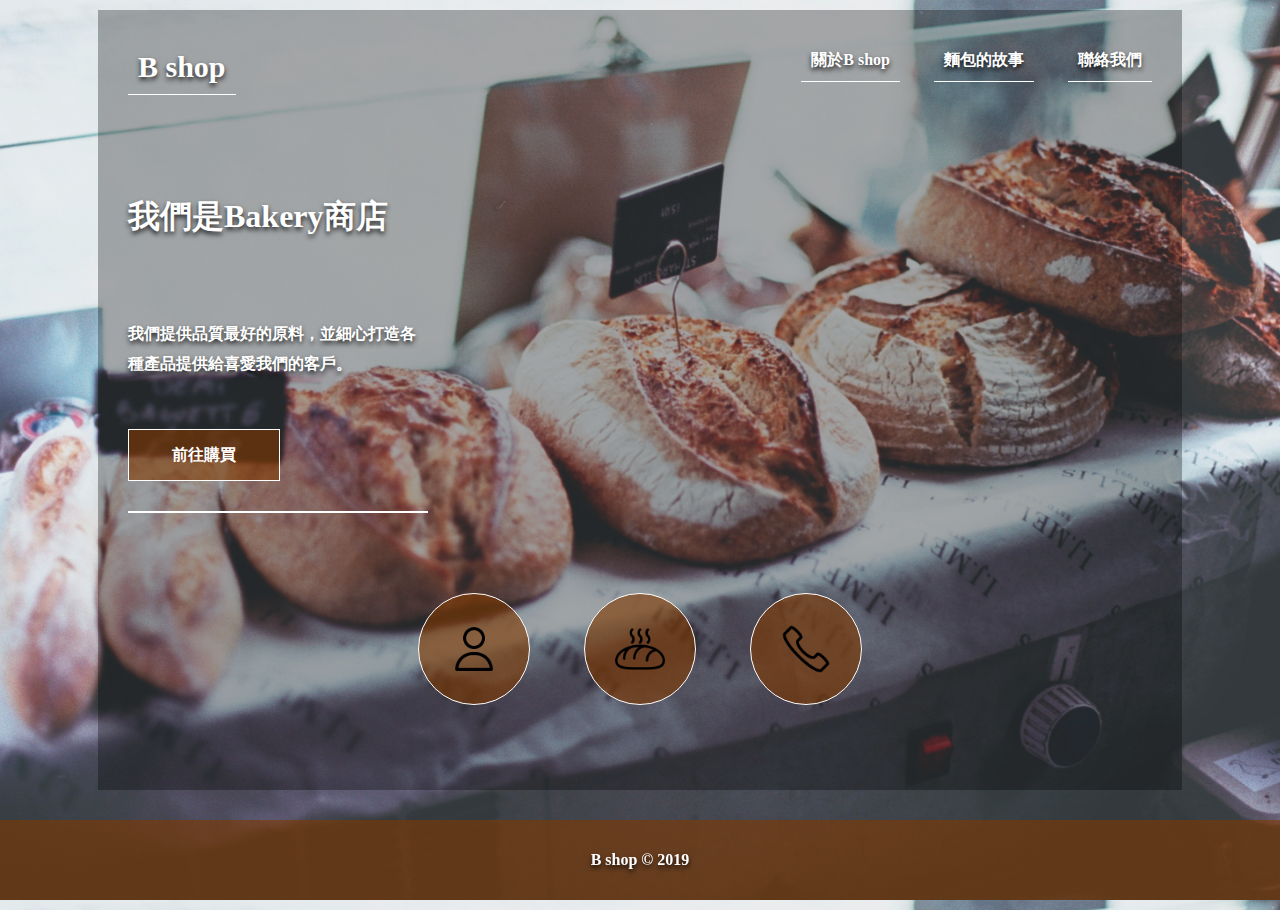
<file: index.html>
<!DOCTYPE html>
<html lang="zh">

<head>
    <meta charset="UTF-8">
    <title>麵包店</title>

    <link rel="stylesheet" href="style.css">
</head>

<body>
    <div class="main">
        <div class="nav">
            <span class="logo" id="logo">
                <a href="#" >B shop</a>
            </span>
            <ul>
                <li><a href="about.html">關於B shop</a></li>
                <li><a href="product.html">麵包的故事</a></li>
                <li><a href="#">聯絡我們</a></li>
            </ul>
        </div>
        <div class="contain">
                <h1>我們是Bakery商店</h1>
                <p>我們提供品質最好的原料，並細心打造各種產品提供給喜愛我們的客戶。</p>
                <a href="">前往購買</a>
                <hr>
               <div class="button">
                    <a href="about.html"><img src="about.png" alt="關於我"></a>
                    <a href="product.html"><img src="bread.png" alt="商品"></a>
                    <a href=""><img src="contact.png" alt="聯絡我"></a>
               </div>
        </div>
    </div>
   <div class="footer">
       B shop &copy; 2019
   </div>

</body>

</html>
</file>
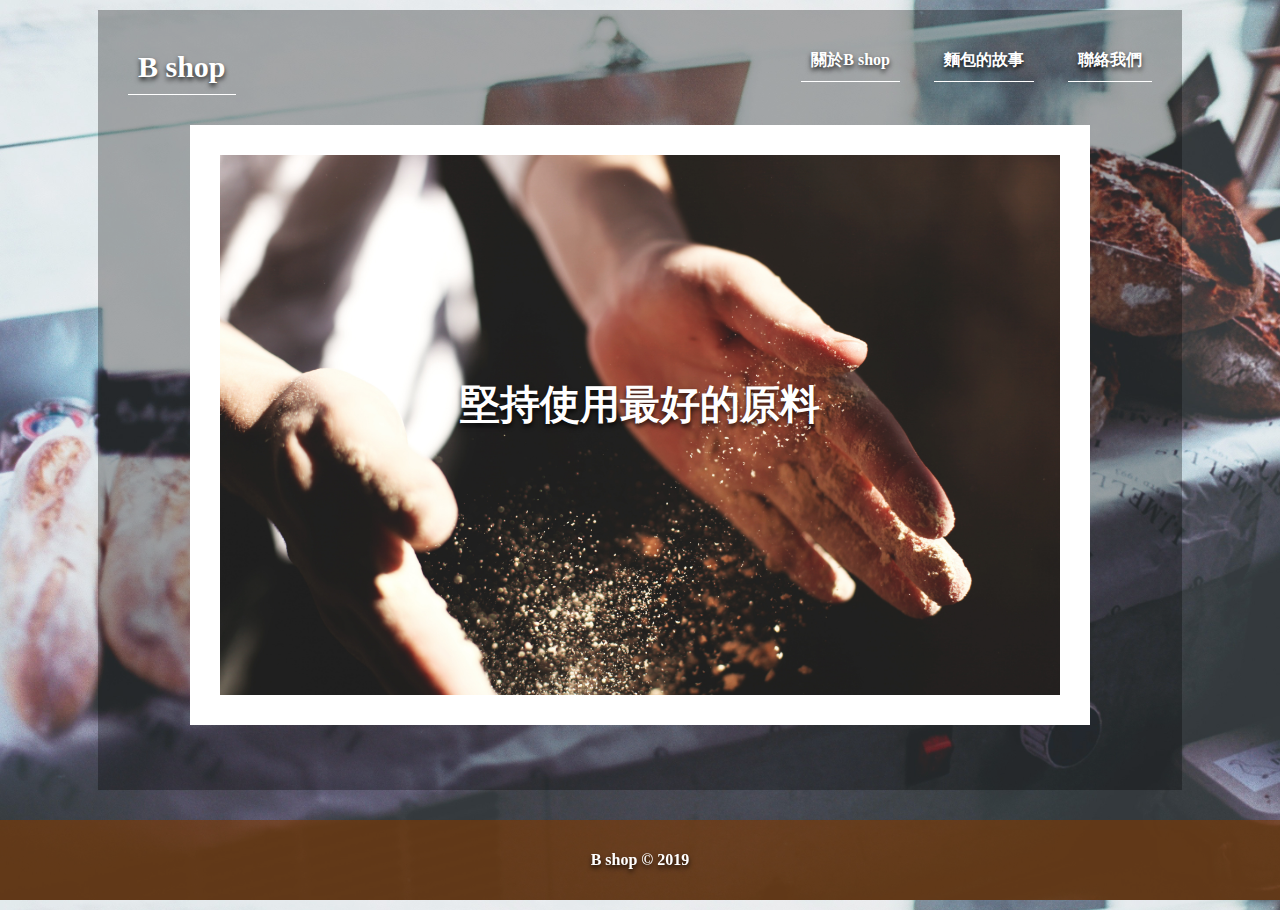
<file: about.html>
<!DOCTYPE html>
<html lang="zh">

<head>
    <meta charset="UTF-8">
    <title>麵包店-關於B SHOP</title>

    <link rel="stylesheet" href="style.css">
</head>

<body>
    <div class="main">
        <div class="nav">
            <span class="logo" id="logo">
                <a href="index.html" >B shop</a>
            </span>
            <ul>
                <li><a href="about.html">關於B shop</a></li>
                <li><a href="product.html">麵包的故事</a></li>
                <li><a href="#">聯絡我們</a></li>
            </ul>
        </div>
        <div class="box">
            <h1>堅持使用最好的原料</h1>

        </div>
    </div>
   <div class="footer">
       B shop &copy; 2019
   </div>

</body>

</html>
</file>
<file: style.css>
* {
    padding: 0;
    margin: 0;
    font-family: 微軟正黑體;
    color: white;
    border: 0px solid rgba(0, 0, 0, 0);
    text-shadow: 0 3px 5px rgba(0, 0, 0, 0.8);
    font-weight: 900;
}
html, body {
    height: 100%;
}
body {
    background-image: url(background.jpg);
    background-size: cover;
}
/* 整體頁面 */
.main {
    width: 80%;
    margin: 0 auto;
    margin: 10px auto 0 auto;
    padding: 30px;
    background-color: rgba(0, 0, 0, 0.3);
    height: 80%;
}


/* 導覽列 */
.nav a {
    text-decoration: none;
}
.nav ul {
    float: right;
}
.nav ul li {
    display: inline-block;
    margin-left: 30px;
    padding: 10px;
    border-bottom: 1px solid white;

}
.nav ul li:hover, .nav #logo:hover {
    background-color: rgba(128, 57, 0, 0.603);
}
.nav #logo {
    display: inline-block;
    padding: 10px;
    font-size: 30px;
    border-bottom: 1px solid white;
}
/* 內容區塊 */
.contain h1 {
    margin-top: 100px;
}
.contain p {
    width: 300px;
    margin-top: 80px;
    line-height: 30px;
}
.contain a {
    display: inline-block;
    width: 150px;
    height: 50px;
    line-height: 50px;
    text-align: center;
    margin-top: 50px;
    text-decoration: none;
    border: 1px solid white;
    background-color: rgba(128, 57, 0, 0.603);
    text-shadow: none;
}
.contain a:hover {
    background-color: transparent;
}
.contain hr {
    width: 300px;
    height: 2px;
    background-color: white;
    margin-top: 30px;
}

/* 按鈕 */
.button {
    text-align: center;
    margin-top: 30px;
}
.button a {
    display: inline-block;
    width: 50px;
    background-color: rgba(128, 57, 0, 0.603);
    border-radius: 50%;
    padding: 30px;
    border: 1px solid white;
    margin-left: 50px;
}
.button a:first-child {
    margin-left: 0;
}
.button a:hover {
    background-color: transparent;

}
.button a img {
    width: 100%;
}

/* 頁尾 */
.footer {
    text-align: center;
    background-color: rgba(128, 57, 0, 0.603);
    height: 80px;
    width: 100%;
    line-height: 80px;
    position: fixed;
    bottom: 0;
} 
/* 關於我 */
.box{
    background-image: url(about-2.png);
    width: 900px;
    height: 600px;
    background-size: cover;
    margin-left: auto;
    margin-right: auto;
    margin-top: 30px;
    font-size: 20px;
    text-align: center;
    line-height: 500px;
    border: 30px solid white;
    box-sizing: border-box
}
/* 麵包的故事 */
.box-fifty{
    width: 50%;
    height: 400px;
    background-size: cover;
    float: left;
    text-align: center;
    line-height: 400px;
    font-size: 30px;
    margin-top: 100px;
    box-shadow: 0 5px 10px rgba(0, 0, 0, 0.5);
}
.bread-1{
    background-image: url(jorgen-haland-794049-unsplash.jpg);
}
.bread-2{
    background-image: url(bruno-thethe-1283661-unsplash.jpg);
}

/* 廣告去除 */
img[alt="www.000webhost.com"]{
    display: none
}
</file>
